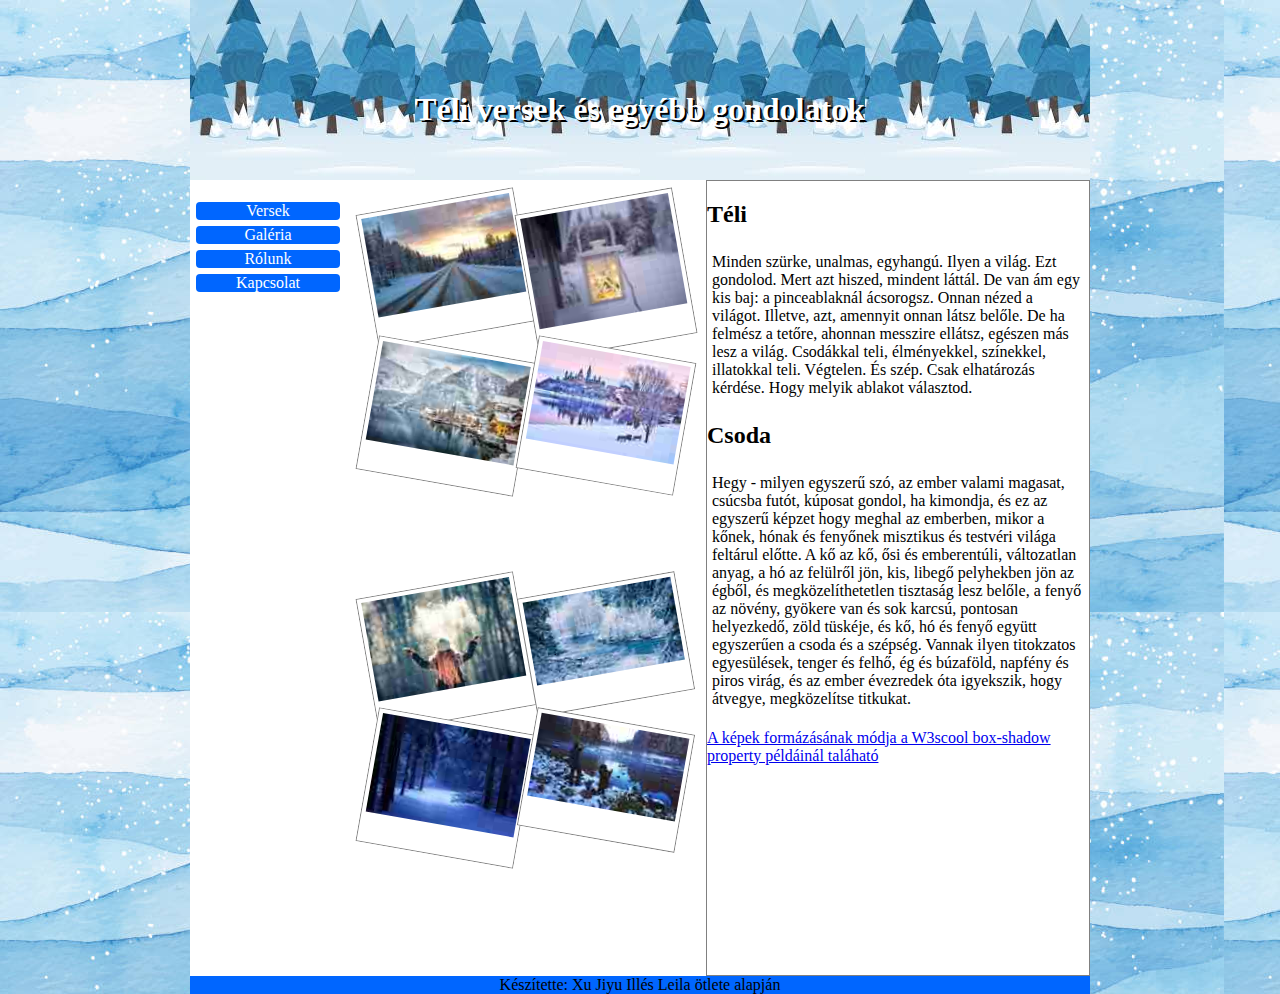
<file: index.html>
<!DOCTYPE html>
<html lang="hu">
  <head>
    <meta charset="UTF-8" />
    <meta name="viewport" content="width=device-width, initial-scale=1.0" />
    <link rel="stylesheet" href="stilus.css" />
    <title>Xu Jiyu</title>
  </head>
  <body>
    <main>
      <header><h1>Téli versek és egyébb gondolatok</h1></header>
      <nav>
        <ul>
          <li><a href="versek.html">Versek</a></li>
          <li><a href="index.html">Galéria</a></li>
          <li><a href="index.html">Rólunk</a></li>
          <li><a href="index.html">Kapcsolat</a></li>
        </ul>
      </nav>
      <article>
        <div class="db">
          <img class="ek" src="kepek/kepek150/tel1_150_jpg80.jpg" alt="télikép" />
          <img class="ek" src="kepek/kepek150/tel2_150_jpg80.jpg" alt="télikép" />
          <img class="em" src="kepek/kepek150/tel3_150_jpg80.jpg" alt="télikép" />
          <img class="em" src="kepek/kepek150/tel4_150_jpg80.jpg" alt="télikép" />
        </div>
        <div class="db">
          <img class="ek" src="kepek/kepek150/tel5_150_jpg80.jpg" alt="télikép" />
          <img class="ek" src="kepek/kepek150/tel6_150_jpg80.jpg" alt="télikép" />
          <img class="em" src="kepek/kepek150/tel7_150_jpg80.jpg" alt="télikép" />
          <img class="em" src="kepek/kepek150/tel8_150_jpg80.jpg" alt="télikép" />
        </div>
      </article>
      <aside>
        <h2>Téli</h2>
        <p>
          Minden szürke, unalmas, egyhangú. Ilyen a világ. Ezt gondolod. Mert
          azt hiszed, mindent láttál. De van ám egy kis baj: a pinceablaknál
          ácsorogsz. Onnan nézed a világot. Illetve, azt, amennyit onnan látsz
          belőle. De ha felmész a tetőre, ahonnan messzire ellátsz, egészen más
          lesz a világ. Csodákkal teli, élményekkel, színekkel, illatokkal teli.
          Végtelen. És szép. Csak elhatározás kérdése. Hogy melyik ablakot
          választod.
        </p>
        <h2>Csoda</h2>
        <p>
          Hegy - milyen egyszerű szó, az ember valami magasat, csúcsba futót,
          kúposat gondol, ha kimondja, és ez az egyszerű képzet hogy meghal az
          emberben, mikor a kőnek, hónak és fenyőnek misztikus és testvéri
          világa feltárul előtte. A kő az kő, ősi és emberentúli, változatlan
          anyag, a hó az felülről jön, kis, libegő pelyhekben jön az égből, és
          megközelíthetetlen tisztaság lesz belőle, a fenyő az növény, gyökere
          van és sok karcsú, pontosan helyezkedő, zöld tüskéje, és kő, hó és
          fenyő együtt egyszerűen a csoda és a szépség. Vannak ilyen titokzatos
          egyesülések, tenger és felhő, ég és búzaföld, napfény és piros virág,
          és az ember évezredek óta igyekszik, hogy átvegye, megközelítse
          titkukat.
        </p>
        <a
          href="https://www.w3schools.com/cssref/tryit.asp?filename=trycss3_image_gallery"
          >A képek formázásának módja a W3scool box-shadow property példáinál
          taláható
        </a>
      </aside>
      <footer>Készítette: Xu Jiyu Illés Leila ötlete alapján</footer>
    </main>
  </body>
</html>
</file>
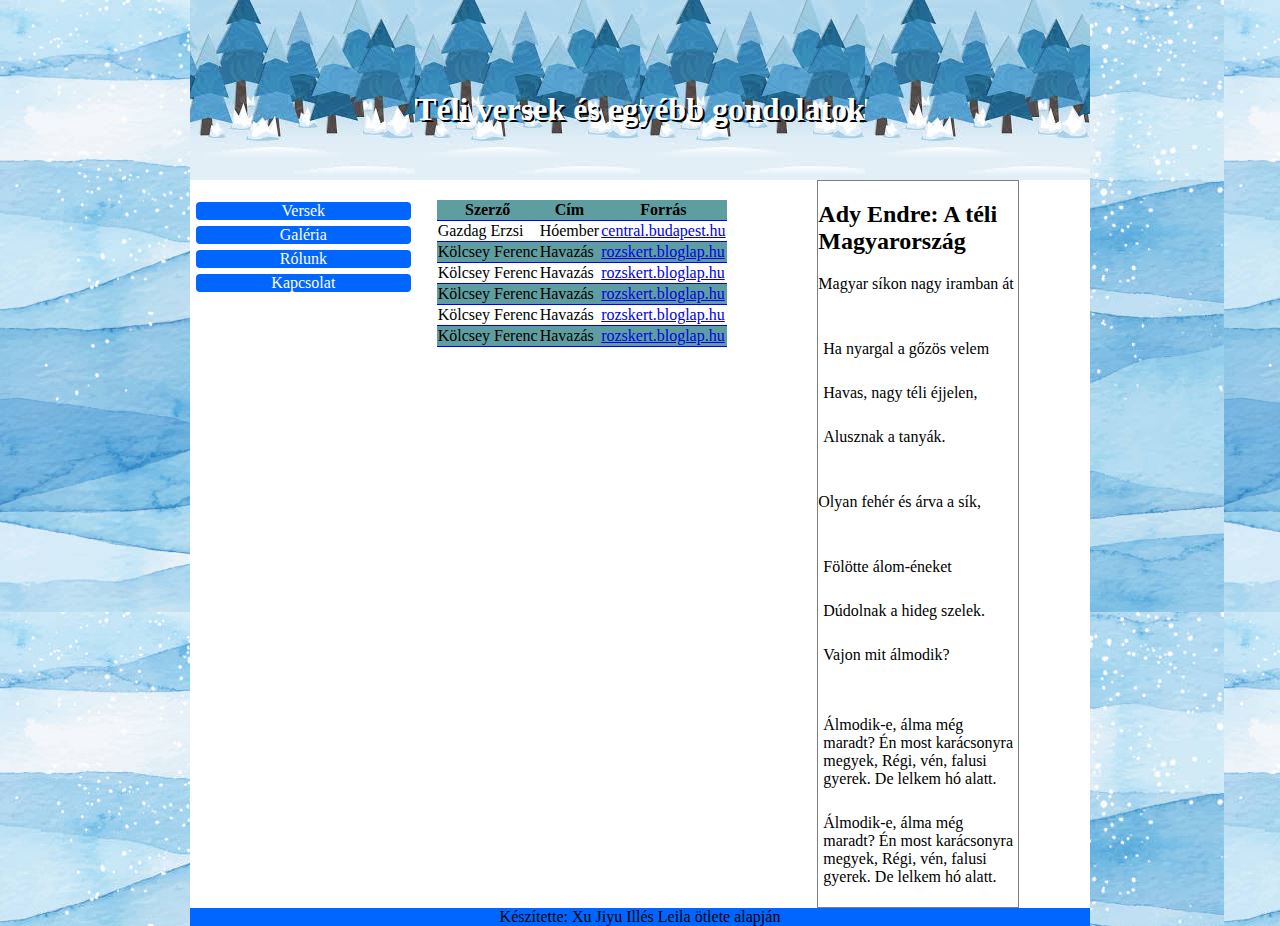
<file: versek.html>
<!DOCTYPE html>
<html lang="hu">
  <head>
    <meta charset="UTF-8" />
    <meta name="viewport" content="width=device-width, initial-scale=1.0" />
    <link rel="stylesheet" href="stilus.css" />
    <title>Xu Jiyu</title>
  </head>
  <body>
    <main>
      <header><h1>Téli versek és egyébb gondolatok</h1></header>
      <nav>
        <ul>
          <li><a href="versek.html">Versek</a></li>
          <li><a href="index.html">Galéria</a></li>
          <li><a href="index.html">Rólunk</a></li>
          <li><a href="index.html">Kapcsolat</a></li>
        </ul>
      </nav>
      <article>
        <table>
          <tr>
            <th>Szerző</th>
            <th>Cím</th>
            <th>Forrás</th>
          </tr>
          <tr>
              <td>Gazdag Erzsi</td>
              <td>Hóember</td>
              <td><a href="central.budapest.hu">central.budapest.hu</a></td>
          </tr>
          <tr>
              <td>Kölcsey Ferenc</td>
              <td>Havazás</td>
              <td><a href="rozskert.bloglap.hu">rozskert.bloglap.hu</a></td>
          </tr>
          <tr>
              <td>Kölcsey Ferenc</td>
              <td>Havazás</td>
              <td><a href="rozskert.bloglap.hu">rozskert.bloglap.hu</a></td>
          </tr>
          <tr>
              <td>Kölcsey Ferenc</td>
              <td>Havazás</td>
              <td><a href="rozskert.bloglap.hu">rozskert.bloglap.hu</a></td>
          </tr>
          <tr>
              <td>Kölcsey Ferenc</td>
              <td>Havazás</td>
              <td><a href="rozskert.bloglap.hu">rozskert.bloglap.hu</a></td>
          </tr>
          <tr>
              <td>Kölcsey Ferenc</td>
              <td>Havazás</td>
              <td><a href="rozskert.bloglap.hu">rozskert.bloglap.hu</a></td>
          </tr>
        </table>
      </article>
      <aside id="Vers">
        <h2>Ady Endre: A téli Magyarország</h2>
        <div class="sor">
          Magyar síkon nagy iramban át</p> <p>Ha nyargal a gőzös velem</p> <p>Havas, nagy téli
          éjjelen,</p> <p>Alusznak a tanyák.</p>
        </p>
        </div>
          Olyan fehér és árva a sík,</p><p> Fölötte álom-éneket</p><p>Dúdolnak a hideg
          szelek.</p><p> Vajon mit álmodik?</p>
        </p>
        <p>
          Álmodik-e, álma még maradt? Én most karácsonyra megyek, Régi, vén,
          falusi gyerek. De lelkem hó alatt.
        </p>
        <p>
          Álmodik-e, álma még maradt? Én most karácsonyra megyek, Régi, vén,
          falusi gyerek. De lelkem hó alatt.
        </p>
      </aside>
      <footer>Készítette: Xu Jiyu Illés Leila ötlete alapján</footer>
    </main>
  </body>
</html>
</file>
<file: stilus.css>
body{
    margin:auto;
    max-width: 900px;
    background-image: url("kepek/hatter.jpg");
}
main{
    display: grid;
    grid-template-areas:"h h h"
                        "n a as"
                        "f f f";
    background-color: white;
}
nav{
    grid-area: n;
    display: grid;
    grid-template-columns: 1fr;
}
aside{
    grid-area: as;
    border: 1px solid grey;
}
article{
    grid-area: a;
}
footer{
    grid-area: f;
    background-color: #0066ff;
    text-align: center;
}
img{
    border: 1px solid grey;
    padding: 4px 4px 30px 4px;
    background-color:white;
}

header{
    color:white;
    text-shadow:2px 2px black ;
    padding-top: 70px;
    padding-bottom: 30px;
    grid-area: h;
    background-image: url("kepek/fejlec.jpg");
    text-align: center;
}
ul{
    list-style-type:none ;
    padding:0px;
}
ul a{
    text-decoration: none;
    color:white;
}
li{
    background-color: #0066ff;
    margin: 6px;
    padding-left: 40px;
    padding-right: 40px;
    border-radius: 4px;
    text-align: center;
}
p{
    padding: 5px;
}
.db{
    display:grid;
    grid-template-columns: 1fr 1fr;
    padding-bottom:100px;
}
.ek{
    transform: rotate(-10deg)
}
.em{
    transform: rotate(10deg)
}
article{
    padding:20px ;
}
table{
    border-collapse: collapse;
}
tr:nth-of-type(odd){
    background-color: cadetblue;
}
tr{
    border-bottom: 1px solid blue;
}
#Vers{
    max-width: 200px;
}
@media screen and (max-width:600px){
    main{
        grid-template-areas:"h"
                            "n"
                            "a"
                            "as"
                            "f";
    }
}
</file>
